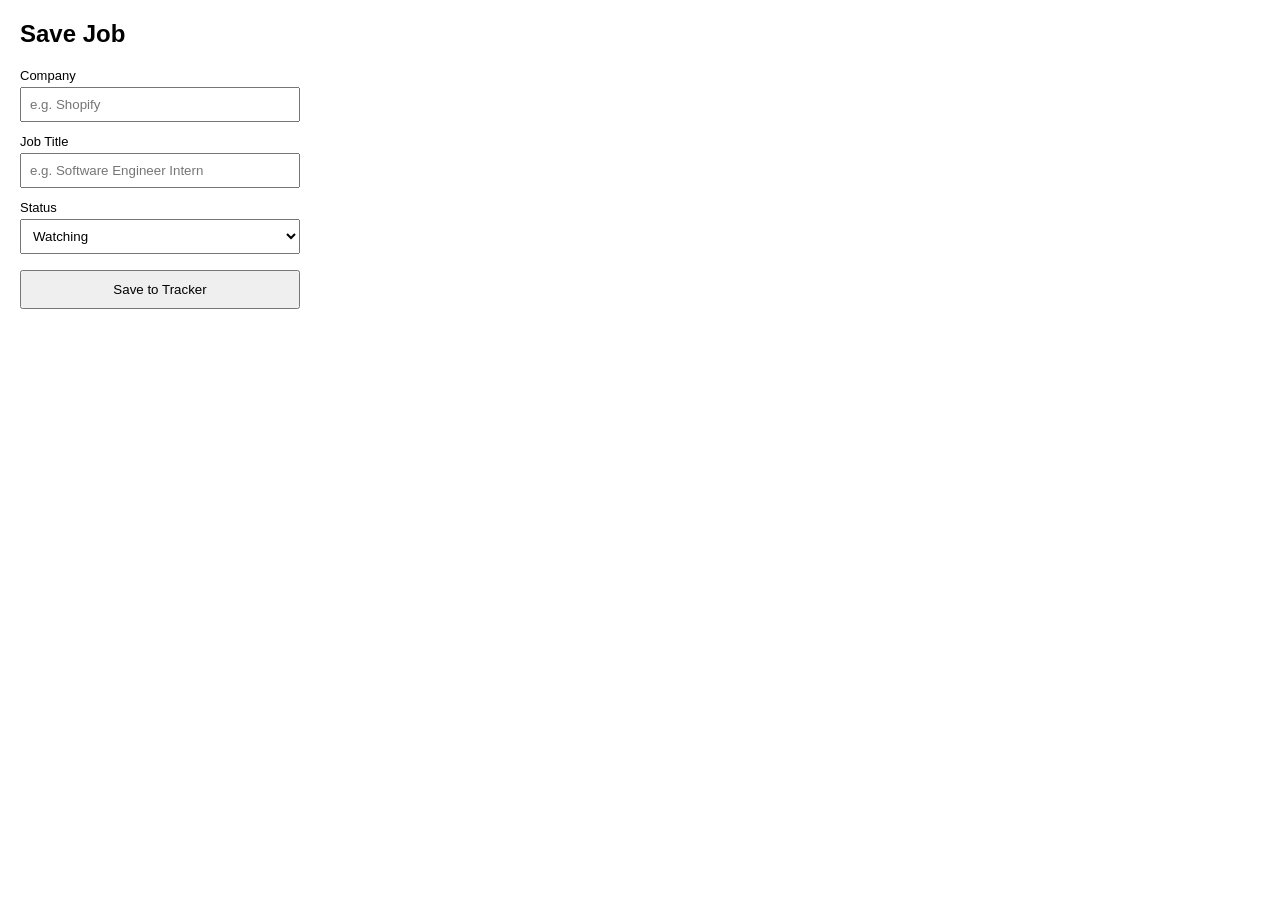
<file: extension/popup.html>
<!DOCTYPE html>
<html lang="en">
<head>
    <meta charset="UTF-8">
    <title>Job Tracker</title>
    <link rel="stylesheet" href="popup.css">
</head>

<body>

<div class="popup-container">

    <h2>Save Job</h2>

    <label for="companyInput">Company</label>
    <input
            id="companyInput"
            type="text"
            placeholder="e.g. Shopify"
    >

    <label for="jobTitleInput">Job Title</label>
    <input
            id="jobTitleInput"
            type="text"
            placeholder="e.g. Software Engineer Intern"
    >

    <label for="statusInput">Status</label>
    <select id="statusInput">
        <option value="WATCHING">Watching</option>
        <option value="APPLIED">Applied</option>
    </select>

    <button id="saveButton">
        Save to Tracker
    </button>

    <p id="message"></p>

</div>

<script src="popup.js"></script>

</body>
</html>
</file>
<file: extension/popup.css>
body {
    width: 320px;
    margin: 0;
    font-family: Arial, sans-serif;
}

.popup-container {
    padding: 20px;
}

h2 {
    margin-top: 0;
}

label {
    display: block;
    margin-top: 12px;
    margin-bottom: 4px;
    font-size: 13px;
}

input,
select {
    width: 100%;
    box-sizing: border-box;
    padding: 8px;
}

button {
    width: 100%;
    margin-top: 16px;
    padding: 10px;
    cursor: pointer;
}

#message {
    font-size: 13px;
}
</file>
